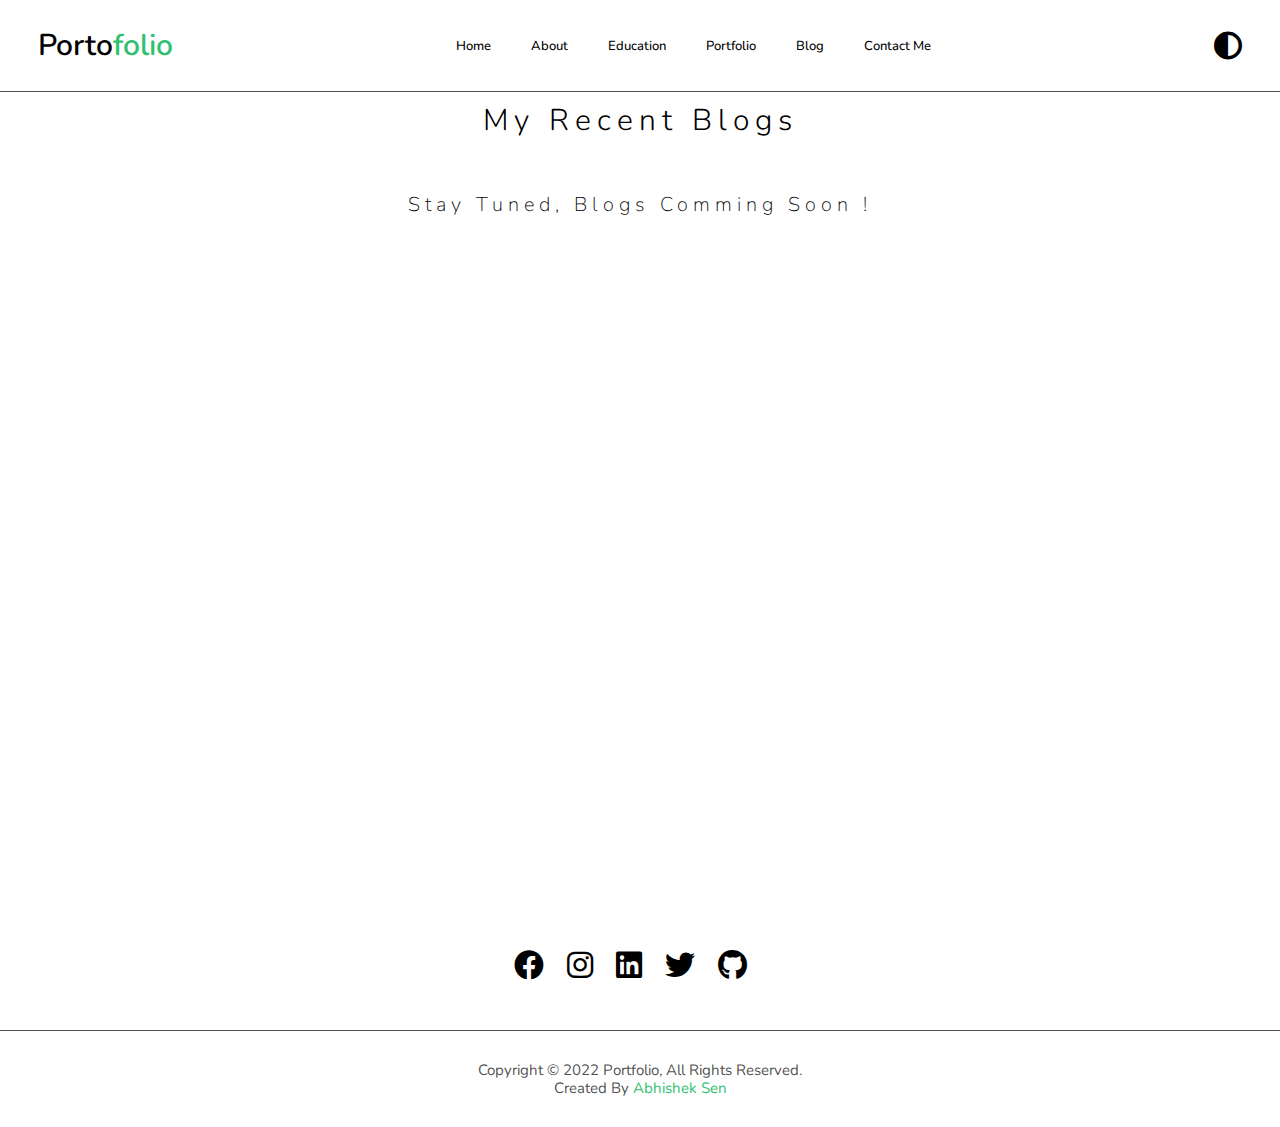
<file: blog.html>
<!DOCTYPE html>
<html lang="en">
  <head>
    <meta charset="UTF-8" />
    <meta http-equiv="X-UA-Compatible" content="IE=edge" />
    <meta name="viewport" content="width=device-width, initial-scale=1.0" />
    <title>portfolio.abhishk.sen</title>

    <!-- font awosome cdn link for icons -->
    <link
      rel="stylesheet"
      href="https://cdnjs.cloudflare.com/ajax/libs/font-awesome/6.0.0/css/all.min.css"
    />

    <!-- custom css file link  -->
    <link rel="stylesheet" href="css/style.css" />
  </head>
  <body>
    <!-- header section -->
    <header>
      <a href="index.html" class="logo">Porto<span>folio</span></a>

      <ul class="navbar">
        <li><a href="index.html#home">home</a></li>
        <li><a href="index.html#about">about</a></li>
        <li><a href="index.html#education">education</a></li>
        <li><a href="index.html#portfolio">portfolio</a></li>
        <li><a href="blog.html">blog</a></li>
        <li><a href="index.html#contact">contact me</a></li>
      </ul>

      <div
        class="fas fa-circle-half-stroke"
        id="theme"
        onclick="myFunction()"
      ></div>

      <div class="fas fa-bars" id="menu"></div>
    </header>

    <section class="blog" id="blog">
      <div class="center">
        <h3>My Recent Blogs</h3>
      </div>
      <div class="blog-content">
        <h4>Stay tuned, Blogs comming soon !</h4>
      </div>
    </section>

    <!-- social-links -->
    <div class="social-links">
      <a
        href="https://www.facebook.com/profile.php?id=100048457260216"
        target="”_blank”"
      >
        <div class="fab fa-facebook" id="icons"></div>
      </a>
      <a href="https://www.instagram.com/sen_abhishk/?hl=en" target="”_blank”">
        <div class="fab fa-instagram" id="icons"></div>
      </a>
      <a href="https://www.linkedin.com/in/abhisheksen21" target="”_blank”">
        <div class="fab fa-linkedin" id="icons"></div>
      </a>
      <a href="https://twitter.com/sen_abhishk" target="”_blank”">
        <div class="fab fa-twitter" id="icons"></div>
      </a>
      <a href="https://github.com/abhishksen" target="”_blank”">
        <div class="fab fa-github" id="icons"></div>
      </a>
    </div>

    <!-- footer section  -->
    <footer>
      <div class="copyright">
        <p>
          copyright &copy; 2022 Portfolio, all rights reserved. <br />
          created by <span>Abhishek sen</span>
        </p>
      </div>
    </footer>

    <!-- jQuery cdn link -->
    <script src="https://cdnjs.cloudflare.com/ajax/libs/jquery/3.6.0/jquery.min.js"></script>

    <!-- custom js file link  -->
    <script src="js/script.js"></script>
  </body>
</html>
</file>
<file: css/style.css>
@import url("https://fonts.googleapis.com/css2?family=Nunito:wght@200;300;400;600;700&display=swap");

/* :root{
    --bg-color: #10101a;
    --2nd-bg-color:#0b0b13;
    --main-color: #2fbf71;
    --2nd-mid-color: #ffffffcc;
    --text-color: #fff;
    --big-font: 5rem;
    --h2-font: 2rem;
    --p-font: 1.5rem;
} */

:root {
  --bg-color: #ffffff;
  --2nd-bg-color: #d5d5d5;
  --main-color: #2fbf71;
  --2nd-mid-color: #232323cc;
  --text-color: rgb(0, 0, 0);
  --big-font: 5rem;
  --h2-font: 2rem;
  --p-font: 1.5rem;
}

.dark-theme {
  --bg-color: #10101a;
  --2nd-bg-color: #0b0b13;
  --main-color: #2fbf71;
  --2nd-mid-color: #ffffffcc;
  --text-color: #fff;
}

* {
  font-family: "Nunito", sans-serif;
  margin: 0;
  padding: 0;
  box-sizing: border-box;
  text-decoration: none;
  outline: none;
  border: none;
  list-style: none;
  text-transform: capitalize;
  transition: all 0.2s linear;
}

*::selection {
  color: var(--text-color);
  background: var(--main-color);
}

html {
  font-size: 62.5%;
  overflow-x: hidden;
  scroll-padding-top: 5.5rem;
  scroll-behavior: smooth;
}

body {
  background: var(--bg-color);
  color: var(--text-color);
}

header {
  position: fixed;
  width: 100%;
  top: 0;
  right: 0;
  z-index: 1000;
  display: flex;
  align-items: center;
  justify-content: space-between;
  background: var(--bg-color);
  padding: 24px 14%;
  transition: 0.3s;
  border-bottom: 0.1px solid var(--2nd-mid-color);
}

.logo {
  color: var(--text-color);
  font-family: "Nunito" sans-serif;
  font-size: 30px;
  /* font-size: 2.5rem; */
  font-weight: 600;
}

.logo span {
  color: var(--main-color);
}

.logo:hover {
  color: var(--main-color);
}

.logo:hover span {
  color: var(--text-color);
}

.navbar {
  display: flex;
}

.navbar a {
  color: var(--text-color);
  font-size: 1.3rem;
  padding: 10px 20px;
  font-weight: 500;
}

.navbar a:hover {
  background: var(--main-color);
  transition: 0.3s;
  border-radius: 0.5rem;
}

#menu {
  font-size: 28px;
  z-index: 10001;
  cursor: pointer;
  display: none;
}

#menu:hover {
  color: var(--main-color);
}

#theme {
  font-size: 28px;
  z-index: 10001;
  cursor: pointer;
}

#theme:hover {
  color: var(--main-color);
}

section {
  padding: 120px 14%;
}

.home {
  position: relative;
  height: 100vh;
  width: 100%;
  margin-top: 50px;
  display: grid;
  grid-template-columns: repeat(2, 1fr);
  grid-gap: 6rem;
  align-items: center;
}

.home-img img {
  max-width: 100%;
  width: 550px;
  height: auto;
}

.home-text h5 {
  color: var(--text-color);
  font-size: 25px;
  font-weight: 500;
  margin: 0 0 20px;
}

.home-text h1 {
  color: var(--text-color);
  font-size: var(--big-font);
  font-weight: 700;
  line-height: 1;
  margin: 0 0 20px;
}

.home-text h6 {
  color: var(--text-color);
  font-size: 18px;
  font-weight: 500;
  margin-bottom: 25px;
}

.home-text h6 span {
  color: var(--main-color);
}

.home-text p {
  max-width: 470px;
  font-size: var(--p-font);
  font-weight: 300;
  line-height: 2rem;
  margin-bottom: 1.5rem;
  color: var(--2nd-mid-color);
}

.btn {
  background: var(--main-color);
  color: var(--text-color);
  box-shadow: 4px 4px var(--text-color);
  padding: 0 25px;
  line-height: 42px;
  display: inline-block;
  border: 1px solid transparent;
  font-size: 14px;
  font-weight: 400;
  letter-spacing: 2px;
  transition: ease-all 0.35s;
}

.btn:hover {
  background: var(--text-color);
  color: var(--main-color);
  box-shadow: 4px 4px var(--main-color);
}

.about {
  display: grid;
  margin-top: 50px;
  grid-template-columns: repeat(2, 2fr);
  grid-gap: 5rem;
  align-items: center;
}

.about-img img {
  max-width: 100%;
  width: 550px;
  height: auto;
}

.about-txt h3 {
  color: var(--text-color);
  font-size: 30px;
  font-weight: 300;
  letter-spacing: 6px;
  margin: 0 0 30px;
}

.about-txt h2 {
  margin-bottom: 0.5rem;
  font-weight: 500;
  font-size: var(--h2-font);
  line-height: 1.2;
  max-width: 470px;
  margin-bottom: 2rem;
}

.about-txt p {
  color: var(--2nd-mid-color);
  max-width: 570px;
  font-size: var(--p-font);
  font-weight: 300;
  margin-bottom: 1.5rem;
  line-height: 1.8rem;
}

.count {
  margin-bottom: 2rem;
}

.about-txt .count a {
  color: var(--2nd-mid-color);
  margin-right: 20px;
  word-spacing: 3px;
}

.count a span {
  color: var(--main-color);
  font-size: 2.5rem;
  font-weight: 600;
}

.main-btn .btn {
  margin-right: 25px;
}

.center {
  text-align: center;
}

.center h3 {
  color: var(--text-color);
  font-size: 30px;
  font-weight: 300;
  letter-spacing: 6px;
}

.edu-content {
  display: grid;
  grid-template-columns: repeat(auto-fit, minmax(350px, auto));
  grid-gap: 2rem;
  align-items: center;
  margin-top: 4.4rem;
}

.row {
  background: var(--2nd-bg-color);
  padding: 60px 35px;
  border-radius: 5px;
  cursor: pointer;
  transition: all 0.4s;
}

.row #icons {
  color: var(--main-color);
  font-size: 3rem;
  margin-bottom: 20px;
  margin-right: 20px;
}

.row h3 {
  font-size: 2rem;
  font-weight: 500;
  margin-top: 20px;
  color: var(--text-color);
}

.row h3 span {
  color: var(--main-color);
  font-size: 2.5rem;
  font-weight: 600;
}

.row p {
  font-size: 1.25rem;
  color: var(--2nd-mid-color);
  line-height: 30px;
}

.row:hover {
  transform: translateY(-15px);
  box-shadow: 0px 15px 30px 0px rgb(0 0 0 / 70%);
}

.port-container {
  display: grid;
  grid-template-columns: repeat(auto-fit, minmax(350px, auto));
  grid-gap: 3.5rem;
  align-items: center;
  margin-top: 4.4rem;
}

.port-container .box {
  overflow: hidden;
  box-shadow: 0 1rem 2rem rgba(0, 0, 0, 0.3);
  /* border: 1rem solid #fff; */
  border-radius: 0.5rem;
  flex: 1 1 30rem;
  height: 25rem;
  position: relative;
}

.port-container .box img {
  height: 100%;
  width: 100%;
  object-fit: cover;
}

.port-container .box .content {
  position: absolute;
  top: -100%;
  left: 0;
  height: 100%;
  width: 100%;
  text-align: center;
  background: rgba(0, 0, 0, 0.7);
  padding: 2rem;
  padding-top: 3rem;
}

.port-container .box:hover .content {
  top: 0;
}

.port-container .box .content h3 {
  font-size: 2.5rem;
  /* color: var(--green); */
  color: #fff;
}

.port-container .box .content p {
  font-size: 1.5rem;
  color: #eee;
  padding: 0.5rem 0;
}

.port-container .box .content .btn {
  margin-top: 1rem;
}

.cta {
  background: var(--2nd-bg-color);
  width: 100%;
  padding: 150px 0;
  text-align: center;
  margin: 100px auto;
}

.cta h4 {
  color: var(--text-color);
  font-size: 1.6rem;
  font-weight: 300;
  margin-bottom: 30px;
}

.cta h2 {
  color: var(--main-color);
  font-size: 4rem;
  font-weight: 350;
  margin-bottom: 40px;
}

.contact-form {
  display: flex;
  align-items: center;
  justify-content: center;
  margin-top: 4.2rem;
}

.contact-form form {
  position: relative;
  width: 550px;
}

form input,
form textarea {
  width: 100%;
  padding: 20px;
  background: var(--2nd-bg-color);
  color: var(--text-color);
  margin-bottom: 0.5rem;
  border-radius: 5px;
}

form input::placeholder,
form textarea::placeholder {
  color: var(--2nd-mid-color);
}

textarea {
  resize: none;
  height: 200px;
}

form .send-btn {
  background: var(--main-color);
  color: var(--text-color);
  box-shadow: 4px 4px var(--text-color);
  padding: 0 25px;
  line-height: 42px;
  display: inline-block;
  border: 1px solid transparent;
  font-size: 14px;
  font-weight: 400;
  letter-spacing: 2px;
  transition: ease-all 0.35s;
  cursor: pointer;
}

form .send-btn:hover {
  background: var(--text-color);
  color: var(--main-color);
  box-shadow: 4px 4px var(--main-color);
}

.blog {
  position: relative;
  margin-top: 50px;
  height: 100vh;
  width: 100%;
}

.blog-content {
  text-align: center;
}

.blog-content h4 {
  color: var(--text-color);
  font-size: 20px;
  font-weight: 200;
  letter-spacing: 5px;
  padding-top: 50px;
}

.copyright {
  text-align: center;
  padding: 30px;
  font-size: 1.5rem;
  color: var(--2nd-mid-color);
  margin-top: 3rem;
  line-height: 1.8rem;
  border-top: 0.1px solid var(--2nd-mid-color);
}

.copyright p span {
  color: var(--main-color);
}

.social-links {
  text-align: center;
}

.social-links #icons {
  color: var(--text-color);
  font-size: 3rem;
  margin-bottom: 20px;
  margin-right: 20px;
  cursor: pointer;
}

.social-links #icons:hover {
  color: var(--main-color);
}

/* media queries */
@media (max-width: 1430px) {
  header {
    padding: 25px 3%;
  }
  section {
    padding: 50px 3%;
  }
  :root {
    --big-font: 4rem;
    --h2-font: 1.6rem;
  }
}

@media (max-width: 1020px) {
  :root {
    --big-font: 3rem;
    --h2-font: 1.5rem;
    --p-font: 1.2rem;
  }
  .home {
    height: 90vh;
  }
}

@media (max-width: 830px) {
  header {
    padding: 18px 3%;
  }
  #menu {
    display: block;
  }
  .navbar {
    position: absolute;
    top: -500px;
    left: 0;
    right: 0;
    display: flex;
    flex-direction: column;
    background: var(--bg-color);
    box-shadow: 0px 15px 30px 0px rgb(0 0 0 / 70%);
    text-align: left;
    transition: 0.2s ease;
  }
  .navbar a {
    display: block;
    padding: 1rem;
    border-left: 2px solid var(--main-color);
    margin: 1rem;
    display: block;
  }
  .navbar.active {
    top: 100%;
  }
}

@media (max-width: 795px) {
  .home {
    grid-template-columns: 1fr;
    grid-gap: 2rem;
    text-align: center;
    margin-top: 80px;
    height: 100vh;
  }
  .home-text p {
    max-width: 100%;
  }
  .home-img img {
    max-width: 100%;
    width: 300px;
    height: auto;
  }
  .about {
    grid-template-columns: 1fr;
    text-align: center;
  }
  .about-txt h2 {
    max-width: 100%;
  }
  .about-txt p {
    max-width: 100%;
  }
  .about-img {
    order: 2;
  }
}
</file>
